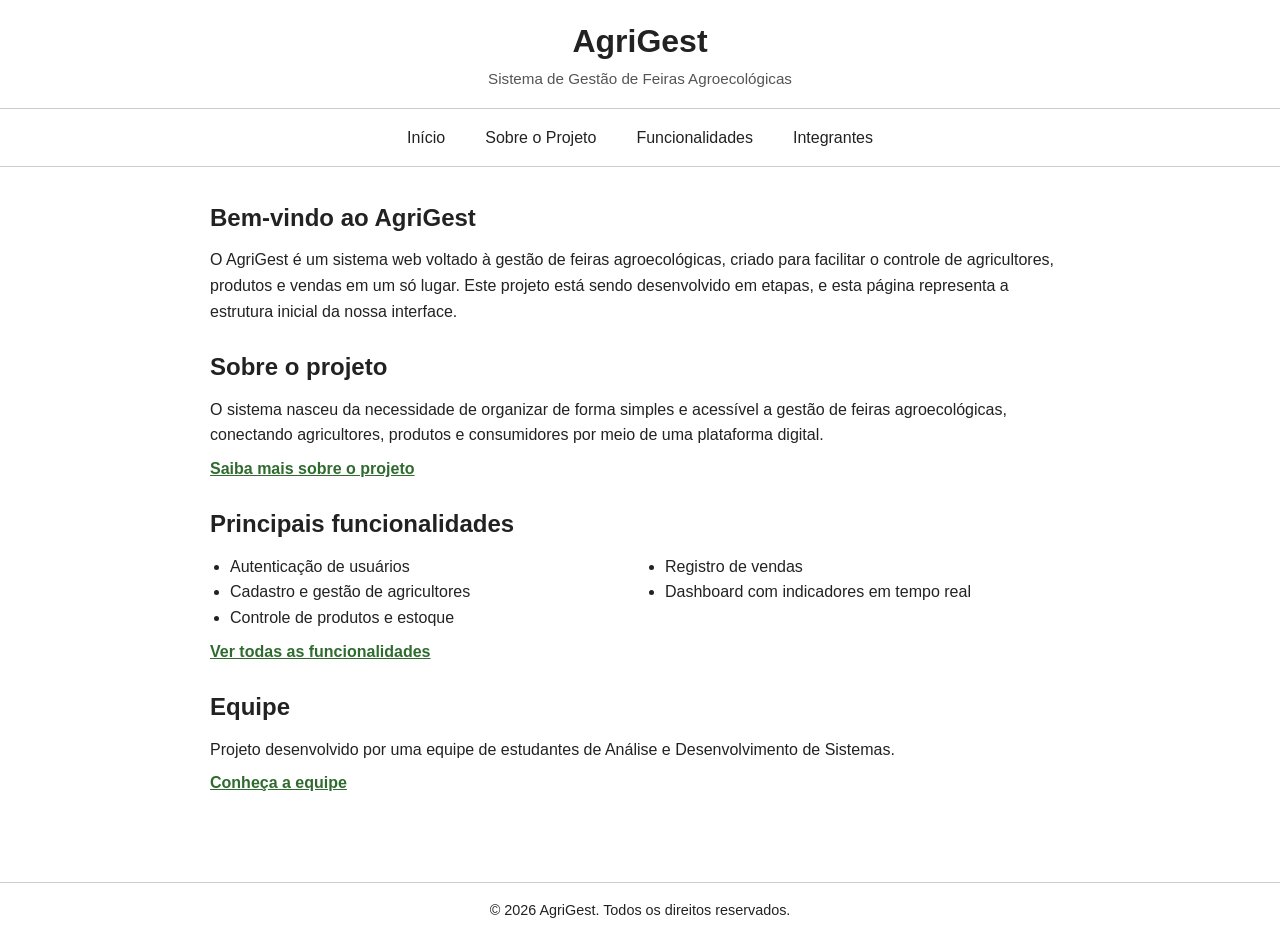
<file: index.html>
<!DOCTYPE html>
<html lang="pt-BR">
<head>
  <meta charset="UTF-8">
  <meta name="viewport" content="width=device-width, initial-scale=1.0">
  <title>AgriGest - Sistema de Gestão de Feiras Agroecológicas</title>
  <link rel="stylesheet" href="css/style.css">
</head>
<body>

  <!-- Cabeçalho principal -->
  <header>
    <h1>AgriGest</h1>
    <p>Sistema de Gestão de Feiras Agroecológicas</p>
  </header>

  <!-- Menu de navegação -->
  <nav>
    <ul>
      <li><a href="index.html">Início</a></li>
      <li><a href="paginas/sobre-o-projeto.html">Sobre o Projeto</a></li>
      <li><a href="paginas/funcionalidades.html">Funcionalidades</a></li>
      <li><a href="paginas/integrantes.html">Integrantes</a></li>
    </ul>
  </nav>

  <!-- Conteúdo principal -->
  <main>

    <section id="apresentacao">
      <h2>Bem-vindo ao AgriGest</h2>
      <p>
        O AgriGest é um sistema web voltado à gestão de feiras agroecológicas,
        criado para facilitar o controle de agricultores, produtos e vendas em
        um só lugar. Este projeto está sendo desenvolvido em etapas, e esta
        página representa a estrutura inicial da nossa interface.
      </p>
    </section>

    <section id="sobre-resumo">
      <h2>Sobre o projeto</h2>
      <p>
        O sistema nasceu da necessidade de organizar de forma simples e
        acessível a gestão de feiras agroecológicas, conectando agricultores,
        produtos e consumidores por meio de uma plataforma digital.
      </p>
      <a href="paginas/sobre-o-projeto.html">Saiba mais sobre o projeto</a>
    </section>

    <section id="funcionalidades-resumo">
      <h2>Principais funcionalidades</h2>
      <ul>
        <li>Autenticação de usuários</li>
        <li>Cadastro e gestão de agricultores</li>
        <li>Controle de produtos e estoque</li>
        <li>Registro de vendas</li>
        <li>Dashboard com indicadores em tempo real</li>
      </ul>
      <a href="paginas/funcionalidades.html">Ver todas as funcionalidades</a>
    </section>

    <section id="equipe-resumo">
      <h2>Equipe</h2>
      <p>
        Projeto desenvolvido por uma equipe de estudantes de Análise e
        Desenvolvimento de Sistemas.
      </p>
      <a href="paginas/integrantes.html">Conheça a equipe</a>
    </section>

  </main>

  <!-- Rodapé -->
  <footer>
    <p>&copy; 2026 AgriGest. Todos os direitos reservados.</p>
  </footer>

  <script src="js/script.js"></script>
</body>
</html>
</file>
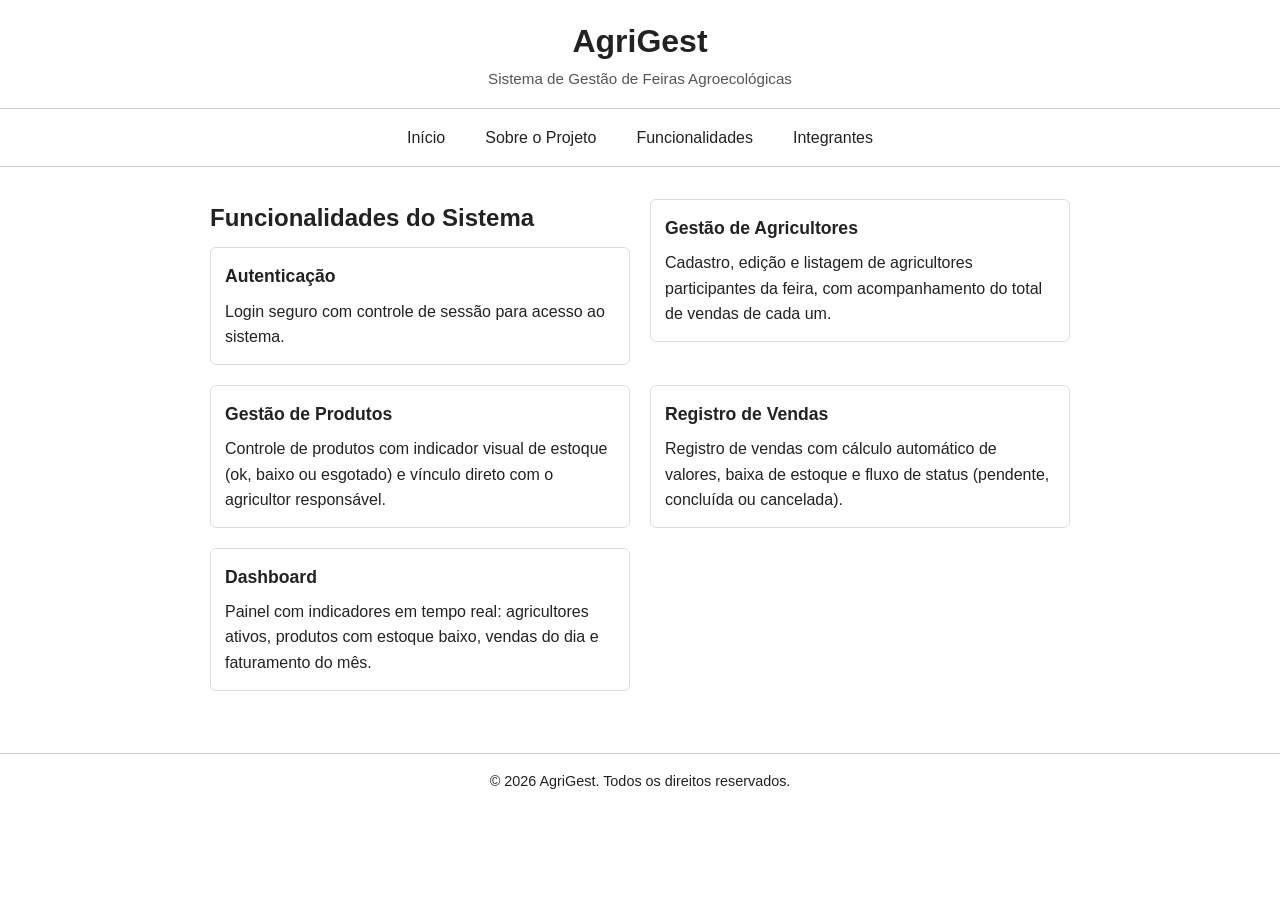
<file: paginas/funcionalidades.html>
<!DOCTYPE html>
<html lang="pt-BR">
<head>
  <meta charset="UTF-8">
  <meta name="viewport" content="width=device-width, initial-scale=1.0">
  <title>Funcionalidades - AgriGest</title>
  <link rel="stylesheet" href="../css/style.css">
</head>
<body>

  <header>
    <h1>AgriGest</h1>
    <p>Sistema de Gestão de Feiras Agroecológicas</p>
  </header>

  <nav>
    <ul>
      <li><a href="../index.html">Início</a></li>
      <li><a href="sobre-o-projeto.html">Sobre o Projeto</a></li>
      <li><a href="funcionalidades.html">Funcionalidades</a></li>
      <li><a href="integrantes.html">Integrantes</a></li>
    </ul>
  </nav>

  <main>

    <section id="autenticacao">
      <h2>Funcionalidades do Sistema</h2>
      <article>
        <h3>Autenticação</h3>
        <p>Login seguro com controle de sessão para acesso ao sistema.</p>
      </article>
    </section>

    <section id="agricultores">
      <article>
        <h3>Gestão de Agricultores</h3>
        <p>
          Cadastro, edição e listagem de agricultores participantes da feira,
          com acompanhamento do total de vendas de cada um.
        </p>
      </article>
    </section>

    <section id="produtos">
      <article>
        <h3>Gestão de Produtos</h3>
        <p>
          Controle de produtos com indicador visual de estoque (ok, baixo ou
          esgotado) e vínculo direto com o agricultor responsável.
        </p>
      </article>
    </section>

    <section id="vendas">
      <article>
        <h3>Registro de Vendas</h3>
        <p>
          Registro de vendas com cálculo automático de valores, baixa de
          estoque e fluxo de status (pendente, concluída ou cancelada).
        </p>
      </article>
    </section>

    <section id="dashboard">
      <article>
        <h3>Dashboard</h3>
        <p>
          Painel com indicadores em tempo real: agricultores ativos, produtos
          com estoque baixo, vendas do dia e faturamento do mês.
        </p>
      </article>
    </section>

  </main>

  <footer>
    <p>&copy; 2026 AgriGest. Todos os direitos reservados.</p>
  </footer>

  <script src="../js/script.js"></script>
</body>
</html>
</file>
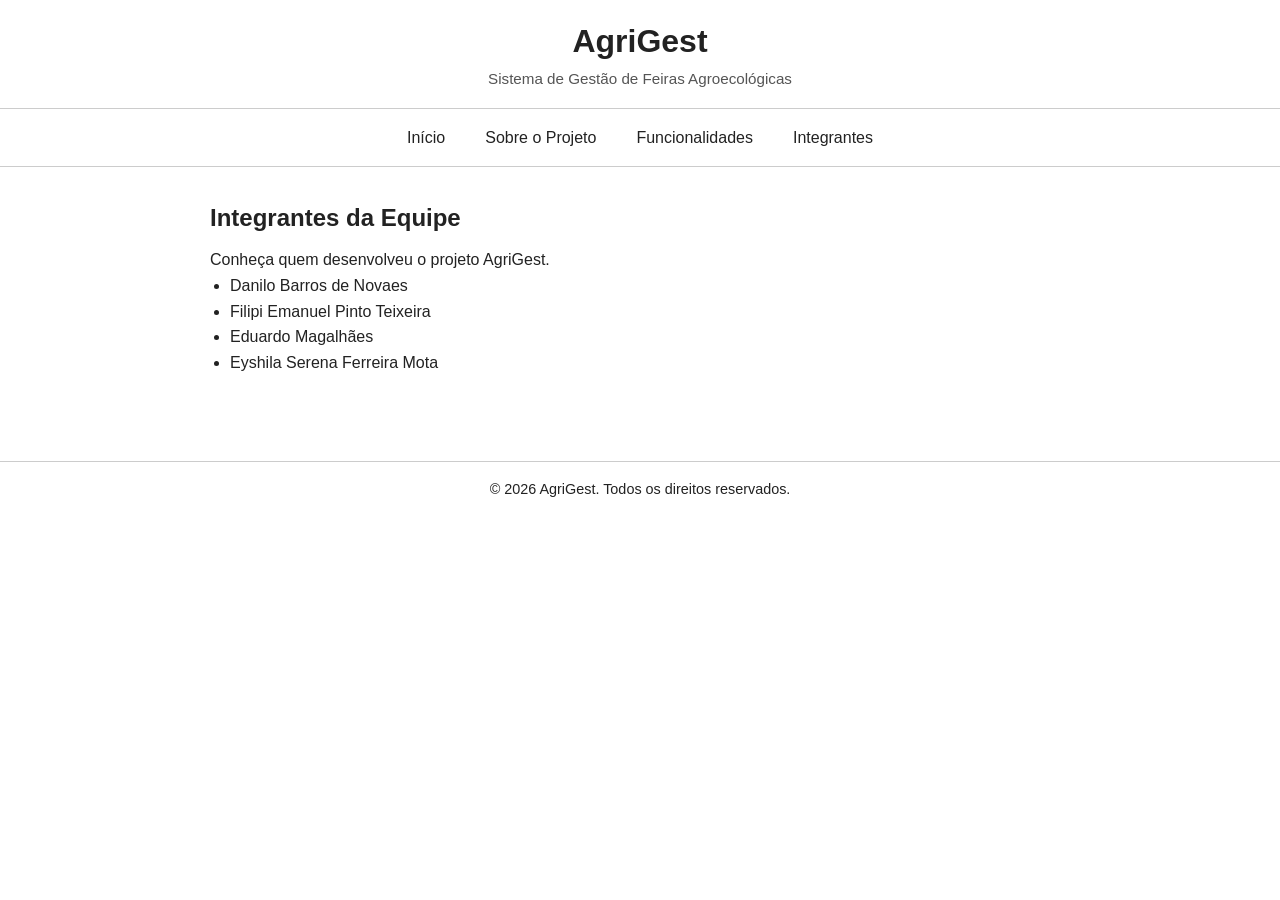
<file: paginas/integrantes.html>
<!DOCTYPE html>
<html lang="pt-BR">
<head>
  <meta charset="UTF-8">
  <meta name="viewport" content="width=device-width, initial-scale=1.0">
  <title>Integrantes - AgriGest</title>
  <link rel="stylesheet" href="../css/style.css">
</head>
<body>

  <header>
    <h1>AgriGest</h1>
    <p>Sistema de Gestão de Feiras Agroecológicas</p>
  </header>

  <nav>
    <ul>
      <li><a href="../index.html">Início</a></li>
      <li><a href="sobre-o-projeto.html">Sobre o Projeto</a></li>
      <li><a href="funcionalidades.html">Funcionalidades</a></li>
      <li><a href="integrantes.html">Integrantes</a></li>
    </ul>
  </nav>

  <main>

    <section id="equipe">
      <h2>Integrantes da Equipe</h2>
      <p>Conheça quem desenvolveu o projeto AgriGest.</p>

      <ul>
        <li>Danilo Barros de Novaes</li>
        <li>Filipi Emanuel Pinto Teixeira</li>
        <li>Eduardo Magalhães</li>
        <li>Eyshila Serena Ferreira Mota</li>
      </ul>
    </section>

  </main>

  <footer>
    <p>&copy; 2026 AgriGest. Todos os direitos reservados.</p>
  </footer>

  <script src="../js/script.js"></script>
</body>
</html>
</file>
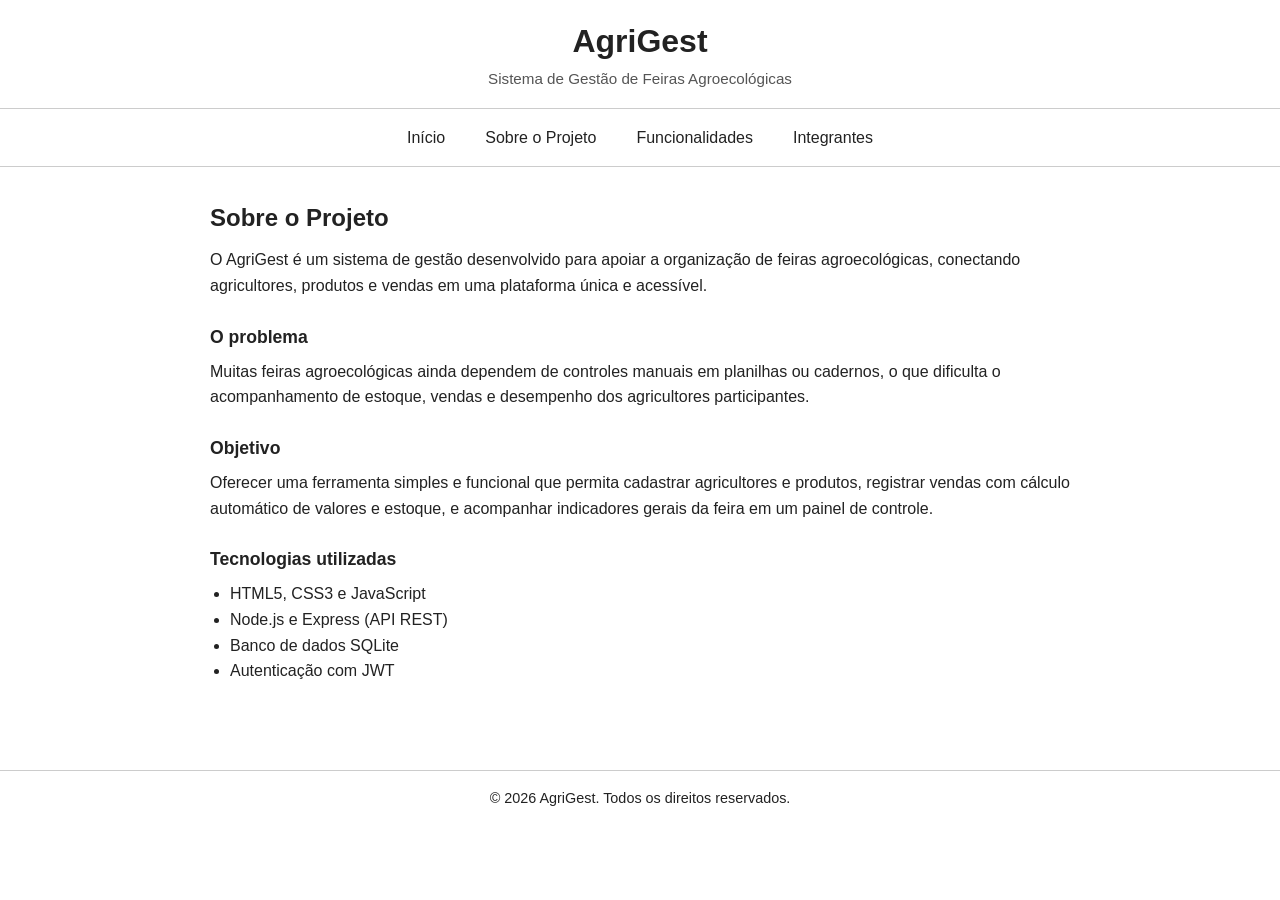
<file: paginas/sobre-o-projeto.html>
<!DOCTYPE html>
<html lang="pt-BR">
<head>
  <meta charset="UTF-8">
  <meta name="viewport" content="width=device-width, initial-scale=1.0">
  <title>Sobre o Projeto - AgriGest</title>
  <link rel="stylesheet" href="../css/style.css">
</head>
<body>

  <header>
    <h1>AgriGest</h1>
    <p>Sistema de Gestão de Feiras Agroecológicas</p>
  </header>

  <nav>
    <ul>
      <li><a href="../index.html">Início</a></li>
      <li><a href="sobre-o-projeto.html">Sobre o Projeto</a></li>
      <li><a href="funcionalidades.html">Funcionalidades</a></li>
      <li><a href="integrantes.html">Integrantes</a></li>
    </ul>
  </nav>

  <main>

    <section id="contexto">
      <h2>Sobre o Projeto</h2>
      <p>
        O AgriGest é um sistema de gestão desenvolvido para apoiar a
        organização de feiras agroecológicas, conectando agricultores,
        produtos e vendas em uma plataforma única e acessível.
      </p>
    </section>

    <section id="problema">
      <h3>O problema</h3>
      <p>
        Muitas feiras agroecológicas ainda dependem de controles manuais em
        planilhas ou cadernos, o que dificulta o acompanhamento de estoque,
        vendas e desempenho dos agricultores participantes.
      </p>
    </section>

    <section id="objetivo">
      <h3>Objetivo</h3>
      <p>
        Oferecer uma ferramenta simples e funcional que permita cadastrar
        agricultores e produtos, registrar vendas com cálculo automático de
        valores e estoque, e acompanhar indicadores gerais da feira em um
        painel de controle.
      </p>
    </section>

    <section id="tecnologias">
      <h3>Tecnologias utilizadas</h3>
      <ul>
        <li>HTML5, CSS3 e JavaScript</li>
        <li>Node.js e Express (API REST)</li>
        <li>Banco de dados SQLite</li>
        <li>Autenticação com JWT</li>
      </ul>
    </section>

  </main>

  <footer>
    <p>&copy; 2026 AgriGest. Todos os direitos reservados.</p>
  </footer>

  <script src="../js/script.js"></script>
</body>
</html>
</file>
<file: css/style.css>
/* ==========================================================
   AgriGest - style.css
   Estilos responsivos do projeto (mobile-first).
   ========================================================== */

* {
  margin: 0;
  padding: 0;
  box-sizing: border-box;
}

html {
  /* evita rolagem horizontal indesejada em qualquer largura */
  overflow-x: hidden;
}

body {
  font-family: Arial, Helvetica, sans-serif;
  line-height: 1.6;
  color: #222;
  width: 100%;
}

/* ----------------------------------------------------------
   Imagens responsivas
   (regra global: qualquer imagem inserida no projeto já nasce
   adaptada ao tamanho do contêiner)
   ---------------------------------------------------------- */
img {
  max-width: 100%;
  height: auto;
  display: block;
}

/* ----------------------------------------------------------
   Cabeçalho
   ---------------------------------------------------------- */
header {
  padding: 16px;
  text-align: center;
  border-bottom: 1px solid #ccc;
}

header h1 {
  font-size: 1.6rem;
}

header p {
  font-size: 0.95rem;
  color: #555;
}

/* ----------------------------------------------------------
   Menu de navegação
   Mobile-first: itens empilhados verticalmente, ocupando
   toda a largura disponível para facilitar o toque.
   ---------------------------------------------------------- */
nav ul {
  list-style: none;
  display: flex;
  flex-direction: column;
  align-items: center;
  gap: 8px;
  padding: 10px;
  border-bottom: 1px solid #ccc;
}

nav a {
  text-decoration: none;
  color: #222;
  display: block;
  padding: 6px 10px;
}

nav a:hover,
nav a:focus {
  text-decoration: underline;
}

/* ----------------------------------------------------------
   Conteúdo principal
   ---------------------------------------------------------- */
main {
  width: 100%;
  max-width: 900px;
  margin: 0 auto;
  padding: 16px;
}

section {
  margin-bottom: 24px;
}

section h2 {
  font-size: 1.3rem;
  margin-bottom: 10px;
}

section h3 {
  font-size: 1.1rem;
  margin-bottom: 8px;
}

section p,
section li {
  font-size: 1rem;
}

section ul {
  padding-left: 20px;
}

section a {
  display: inline-block;
  margin-top: 8px;
  color: #2f6b2f;
  font-weight: bold;
}

/* Cards de funcionalidades: em telas pequenas ficam empilhados
   (comportamento padrão de bloco), sem necessidade de regra extra */
article {
  border: 1px solid #ddd;
  border-radius: 6px;
  padding: 14px;
}

/* ----------------------------------------------------------
   Rodapé
   ---------------------------------------------------------- */
footer {
  text-align: center;
  padding: 16px;
  border-top: 1px solid #ccc;
  margin-top: 30px;
  font-size: 0.9rem;
}

/* ============================================================
   MEDIA QUERIES
   ============================================================ */

/* Tablets em diante (>= 600px): menu volta a ficar em linha,
   textos ganham um pouco mais de respiro */
@media (min-width: 600px) {
  header h1 {
    font-size: 2rem;
  }

  nav ul {
    flex-direction: row;
    justify-content: center;
    gap: 20px;
  }

  main {
    padding: 24px;
  }

  section h2 {
    font-size: 1.5rem;
  }
}

/* Desktops (>= 900px): grade de duas colunas para as seções de
   funcionalidades, mais espaçamento geral */
@media (min-width: 900px) {
  main {
    padding: 32px 20px;
  }

  #funcionalidades-resumo ul {
    columns: 2;
    column-gap: 30px;
  }

  /* Página de funcionalidades: sections viram cards em grade de
     2 colunas para aproveitar melhor telas maiores */
  main:has(#autenticacao) {
    display: grid;
    grid-template-columns: repeat(2, 1fr);
    gap: 20px;
    align-content: start;
  }

  main:has(#autenticacao) section {
    margin-bottom: 0;
  }
}

/* Telas muito pequenas (<= 400px): reduz um pouco mais o
   espaçamento e o tamanho de fonte do cabeçalho para caber
   confortavelmente sem cortar conteúdo */
@media (max-width: 400px) {
  header h1 {
    font-size: 1.4rem;
  }

  header p {
    font-size: 0.85rem;
  }

  main {
    padding: 12px;
  }
}
</file>
